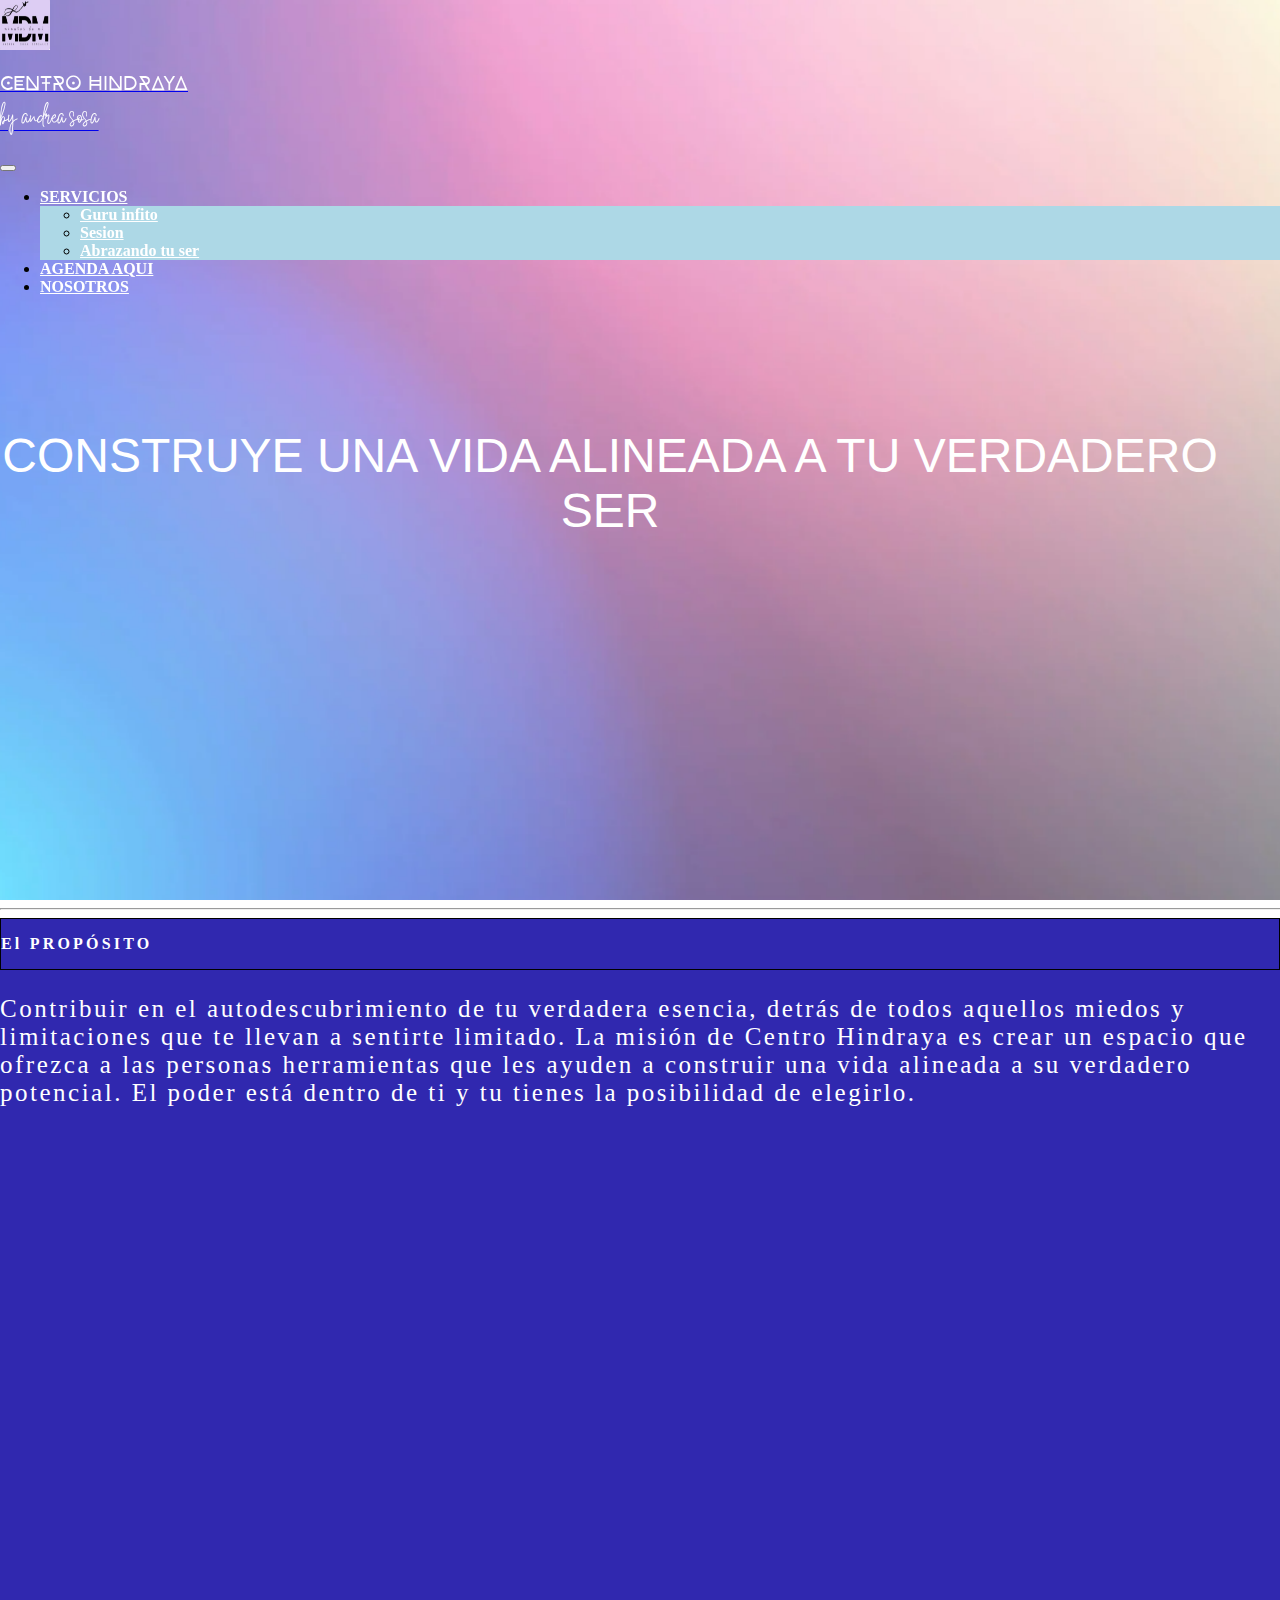
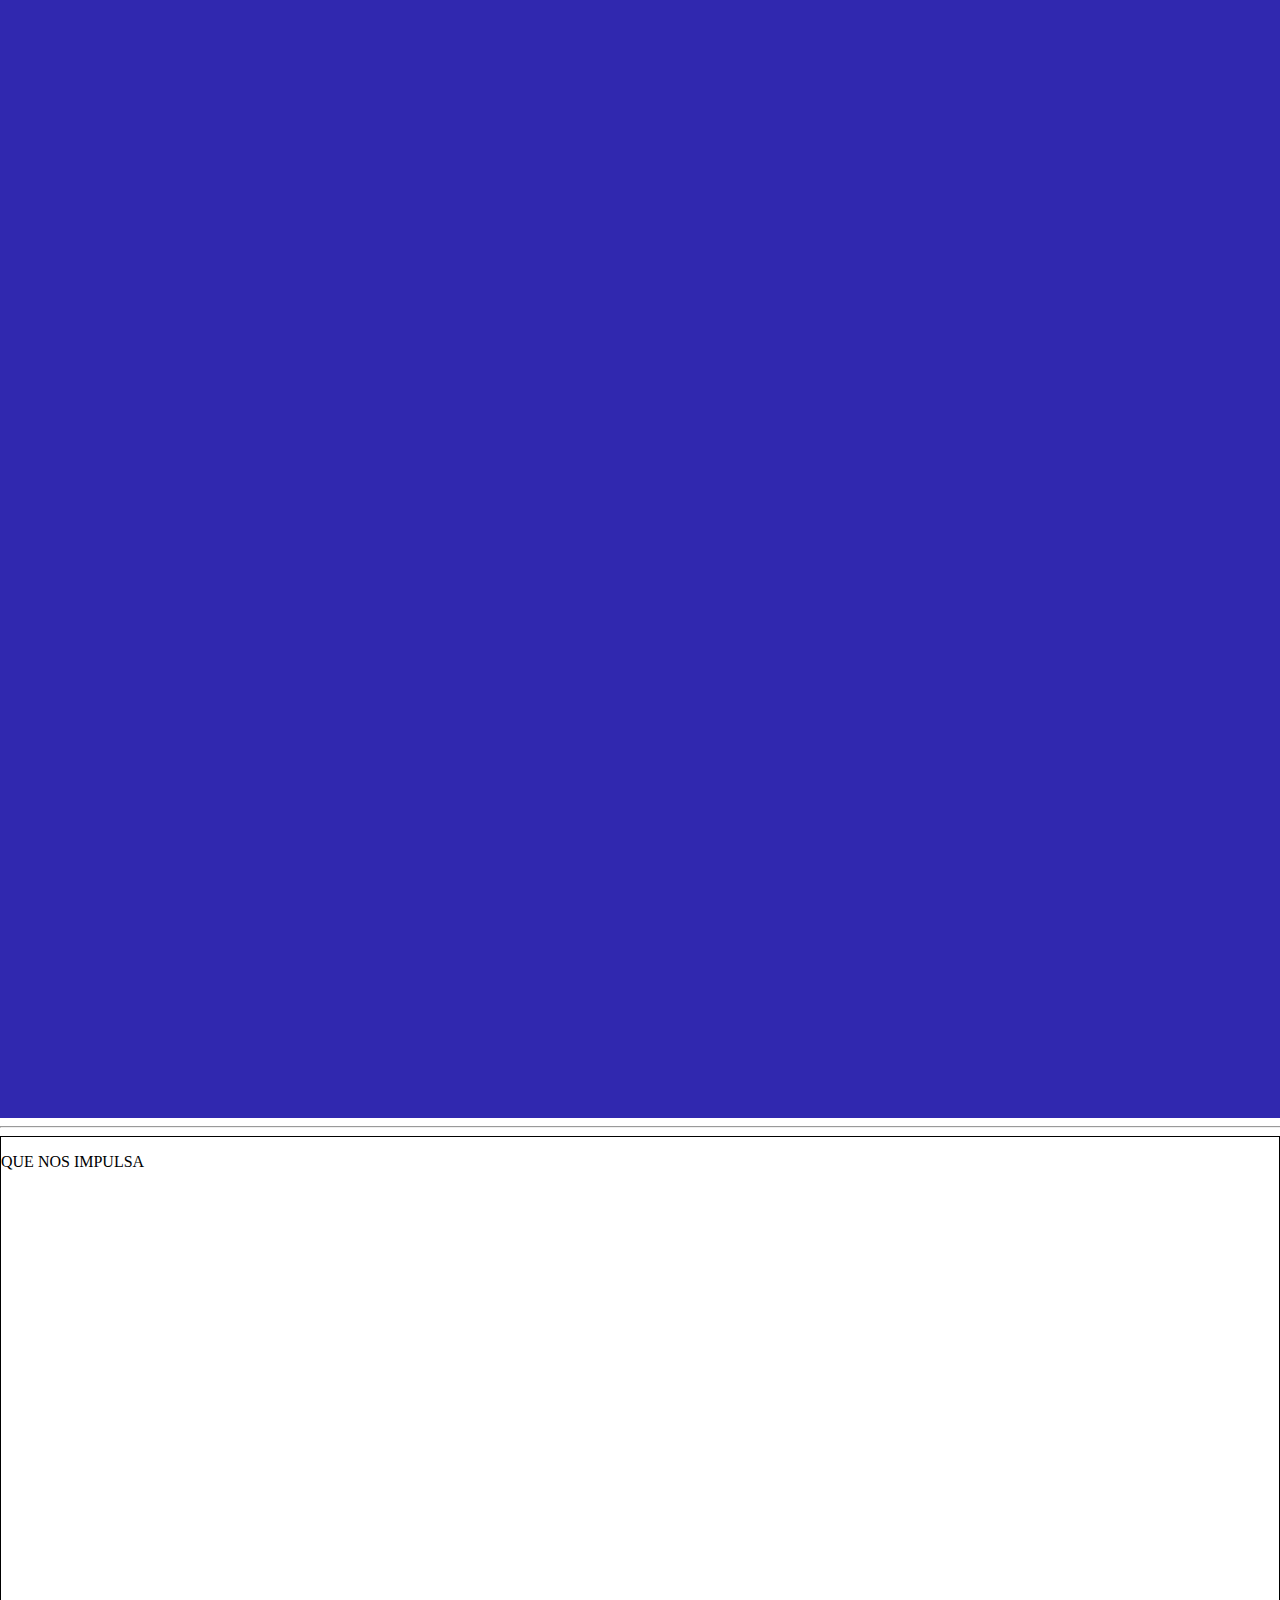
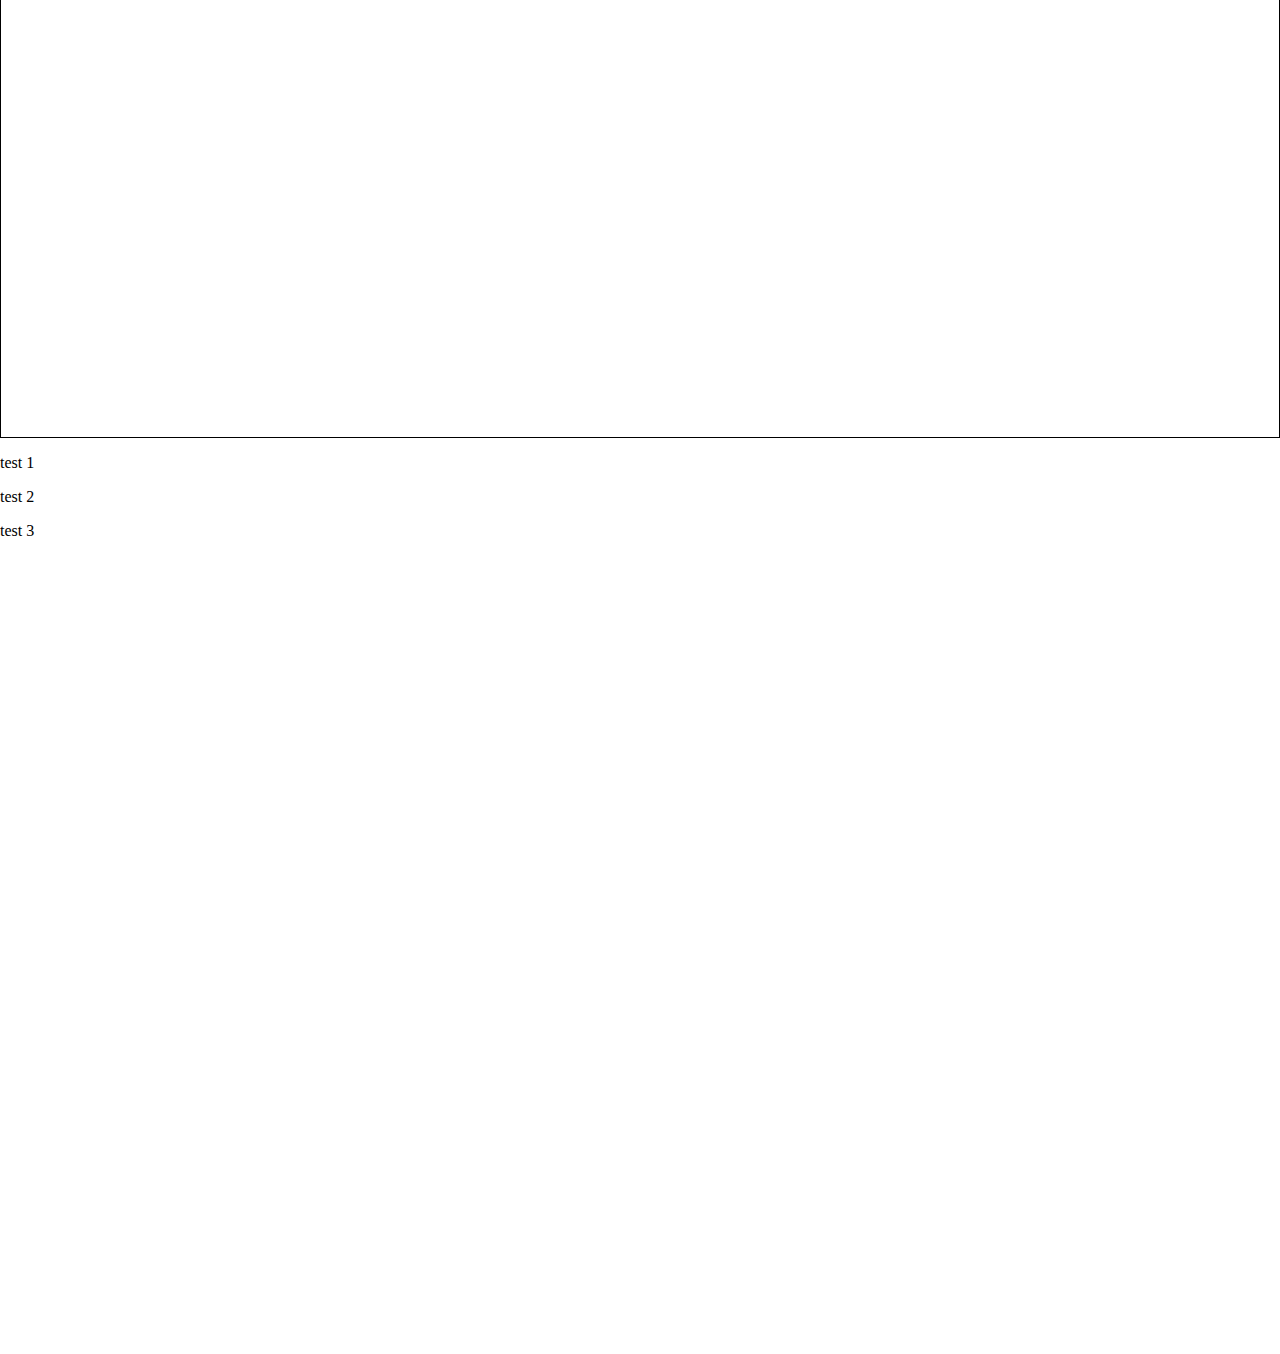
<file: CentroHindraya/index.html>
<!doctype html>
<html lang="en">
  <head>
    <meta charset="utf-8">
    <meta name="viewport" content="width=device-width, initial-scale=1 shrink-to-fit=no">
    <link rel="stylesheet" href="css/styles.css">
    <title>Centro Hindraya</title>
    <link href="https://cdn.jsdelivr.net/npm/bootstrap@5.2.3/dist/css/bootstrap.min.css" rel="stylesheet" integrity="sha384-rbsA2VBKQhggwzxH7pPCaAqO46MgnOM80zW1RWuH61DGLwZJEdK2Kadq2F9CUG65" crossorigin="anonymous">
  </head>


  <body style="height:2000px" class="mw-100">
        <nav class="navbar fixed-top navbar-expand-md navbar-light">
          <div class="container-fluid">
          <a
            href="#"
            class="navbar-brand m-0">
            <span id="logoImg">
              <img
                class="d-inline-block align-top"
                src="images/logomdm.png" alt="Logo"
                width="50px" height="50px">
              </a>
            </span>
              <a
                href="#"
                class="navbar-brand mb-0 h1">
              <p><span class="navbarName">CENTRO HINDRAYA</span><br><span class="navbarAutor">by andrea sosa</span></p>
            </a>
            <button
            type="button"
            data-bs-toggle="collapse"
            data-bs-target="#navbarNav"
            class="navbar-toggler"
            aria-controls="navbarNav"
            aria-expand="false"
            aria-label="toggle navigation">
            <span class="navbar-toggler-icon"></span>
            </button>
            <div
              class="collapse navbar-collapse justify-content-end"
              id="navbarNav">
              <ul class="navbar-nav">
                <li class="nav-item dropdown">
                  <a href="#" class="nav-link dropdown-toggle"
                  id="navbarDropdown" role="button"
                  data-bs-toggle="dropdown"
                  aria-expanded="false">
                    SERVICIOS
                  </a>
                  <ul class="dropdown-menu"
                    aria-labelledby="navbarDropdown">
                      <li><a href="#" class="dropdown-item">Guru infito</a></li>
                      <li><a href="#" class="dropdown-item">Sesion</a></li>
                      <li><a href="#" class="dropdown-item">Abrazando tu ser</a></li>
                    </ul>
                  </li>
                  <li class="nav-item active">
                    <a href="#" class="nav-link">
                      AGENDA AQUI
                    </a>
              </li>
              <li class="nav-item active">
                <a href="#" class="nav-link">
                  NOSOTROS
                </a>
              </li>
            </ul>
          </div>
        </nav>

        <!--SECCION: Primer Seccion -->
        <div class="container-fluid" id="portada">
          <div class="row">
            <div class="col-xl-6 col-lg-6 col-md-6 col-sm-12 col-xs-12" id="solucion">
              <p id="construye"><span>construye una</span>
              <span>vida alineada a</span>
              <span>tu verdadero ser</span></p>
            </div>
            <div class="col-xl-6 col-lg-6 col-md-6 col-sm-12 col-xs-12" id="meditacion">
            </div>
          </div>
        </div>

    <hr id="sec1a2">

    <!--PROPUESTA-->
    <section>
    <div class="container-fluid" id="Propuesta">
      <div class="row">
            <div class="col-lg-6 col-md-12 col-sm-12" id="DivProposito">
              <p id="proposito">El PROPÓSITO</p>
              <!-- figure>
                <div class="fixed-wrap">
                  <div class="fixed" id="fixed">
                  </div>
                </div>
              </figure-->
            </div>
            <div class="col-lg-6 col-md-12 col-sm-12" id="T2R1C2">
              <p>Contribuir en el autodescubrimiento de tu verdadera esencia, detrás de todos aquellos miedos y limitaciones que te llevan a sentirte limitado. La misión de Centro Hindraya es crear un espacio que ofrezca a las personas herramientas que les ayuden a construir una vida alineada a su verdadero potencial. El poder está dentro de ti y tu tienes la posibilidad de elegirlo.</p>
            </div>
          </div>
          <div class="row" id="T2R2">
            <div class="col-6" id="T2R2C1">
            </div>
          </div>
      </div>
    </section>

    <hr width=100%>


<!--  SECCION: QUE NOS IMPULSA -->
    <div class="container-fluid">
      <div class="row" id="Impulsa">
        <div class="col-lg-12 col-md-12 col-sm-12">
          <p>QUE NOS IMPULSA</p>
        </div>
      </div>

      <div class="row" id="elementos-impulsa">
        <div class="col-lg-4 col-md-4 col-sm-12" id="Celdas">
          <p>test 1</p>
        </div>
        <div class="col-lg-4 col-md-4 col-sm-12" id="Celdas">
          <p>test 2</p>
        </div>
        <div class="col-lg-4 col-md-4 col-sm-12" id="Celdas">
          <p>test 3</p>
        </div>
      </div>
    </div>





    <script src="js\navbarscroll.js"></script>
    <script src="js\figurescroll.js"></script>
    <script src="https://cdn.jsdelivr.net/npm/bootstrap@5.2.3/dist/js/bootstrap.bundle.min.js" integrity="sha384-kenU1KFdBIe4zVF0s0G1M5b4hcpxyD9F7jL+jjXkk+Q2h455rYXK/7HAuoJl+0I4" crossorigin="anonymous"></script>
  </body>
</html>
</file>
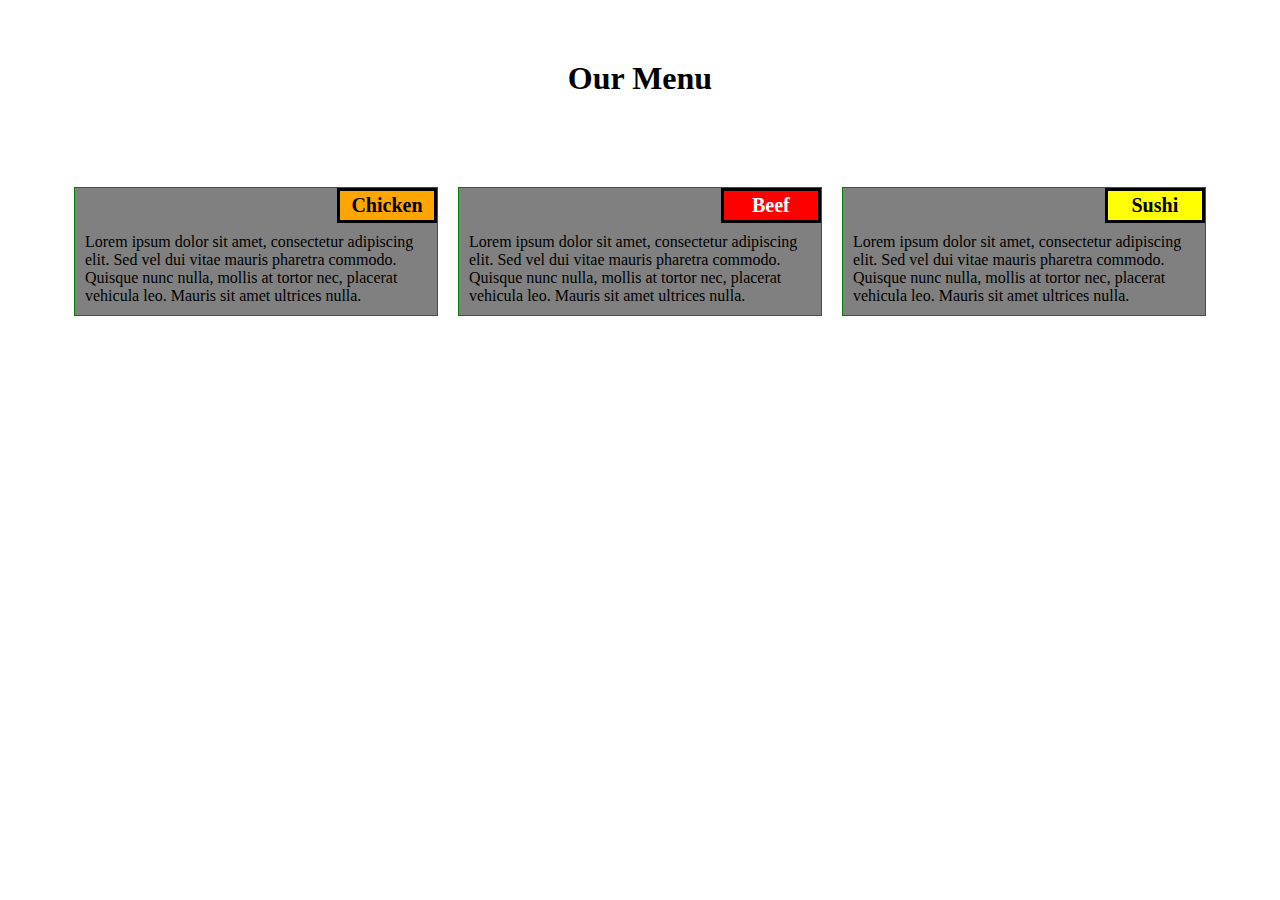
<file: modulo2test/index.html>
<!DOCTYPE html>
<html>
<head>
	<meta charset="utf-8">
	<meta name="viewport" content="width=device-width, initial-scale=1">
  <link rel="stylesheet" href="StyleSheet.css">
<title>Menu Module 2</title>
<style>

</style>

</head>

<body>
	<h1 class="head">Our Menu</h1>
	<sector class="container">
  	<div class="row">
    	<div class="col-lg-4 col-md-6 col-sm-12"><div class="rectangulos"><p class="cabeza1">Chicken</p><p>Lorem ipsum dolor sit amet, consectetur adipiscing elit. Sed vel dui vitae mauris pharetra commodo. Quisque nunc nulla, mollis at tortor nec, placerat vehicula leo. Mauris sit amet ultrices nulla. </p></div></div>
    	<div class="col-lg-4 col-md-6 col-sm-12"><div class="rectangulos"><p class="cabeza2">Beef</p><p>Lorem ipsum dolor sit amet, consectetur adipiscing elit. Sed vel dui vitae mauris pharetra commodo. Quisque nunc nulla, mollis at tortor nec, placerat vehicula leo. Mauris sit amet ultrices nulla. </p></div></div>
    	<div class="col-lg-4 col-md-12 col-sm-12"><div class="rectangulos"><p class="cabeza3">Sushi</p><p>Lorem ipsum dolor sit amet, consectetur adipiscing elit. Sed vel dui vitae mauris pharetra commodo. Quisque nunc nulla, mollis at tortor nec, placerat vehicula leo. Mauris sit amet ultrices nulla. </p></div></div>
  	</div>
	</sector>
</body>

</html>
</file>
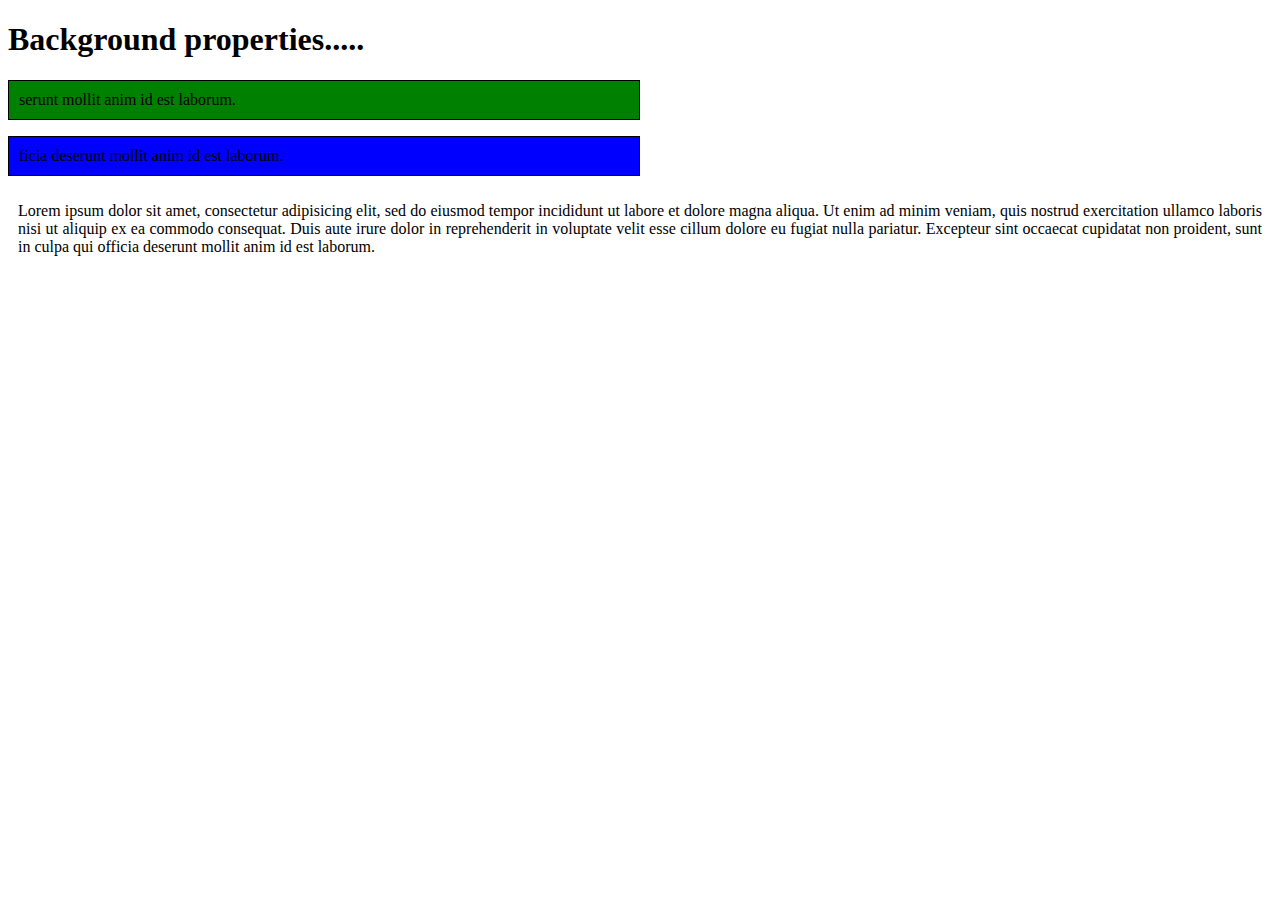
<file: site/Absoluterelative.html>
<!DOCTYPE html>
<html>
<head>
	<meta charset="utf-8">
	<meta name="viewport" content="width=device-width, initial-scale=1">
<title>Background</title>
<style>
	* {
		box-sizing: border-box;
	}
	body {
		background-color: blue;
		background: url("https://codigofacilito.com/system/articles/covers/000/000/043/original/html.jpg?1444827874") center;
		background-size: 50px;
		text-align: justify;
	}
	div{
		background-color: white;
	}
	p {
		width: 50%;
		border: 1px solid black;
		margin-right: 0px;
		padding: 10px;
		position: relative;
	}
	section{
		padding: 10px;
	}
	#p1 {
		background-color: green;
		position: relative;
		bottom: 100 px;
		left: 1000 px
	}
	#p2 {
		background-color: blue;
		position: relative;
		top: 1000 px;
		left: 100 px
	}

</style>
</head>

<body>

<h1 id="bg">Background properties.....</h1>
<div>
	<p id="p1">serunt mollit anim id est laborum.</p>
	<p id="p2">ficia deserunt mollit anim id est laborum.</p>

	<section>Lorem ipsum dolor sit amet, consectetur adipisicing elit, sed do eiusmod tempor incididunt ut labore et dolore magna aliqua. Ut enim ad minim veniam, quis nostrud exercitation ullamco laboris nisi ut aliquip ex ea commodo consequat. Duis aute irure dolor in reprehenderit in voluptate velit esse cillum dolore eu fugiat nulla pariatur. Excepteur sint occaecat cupidatat non proident, sunt in culpa qui officia deserunt mollit anim id est laborum.</section>
</div>


</body>

</html>
</file>
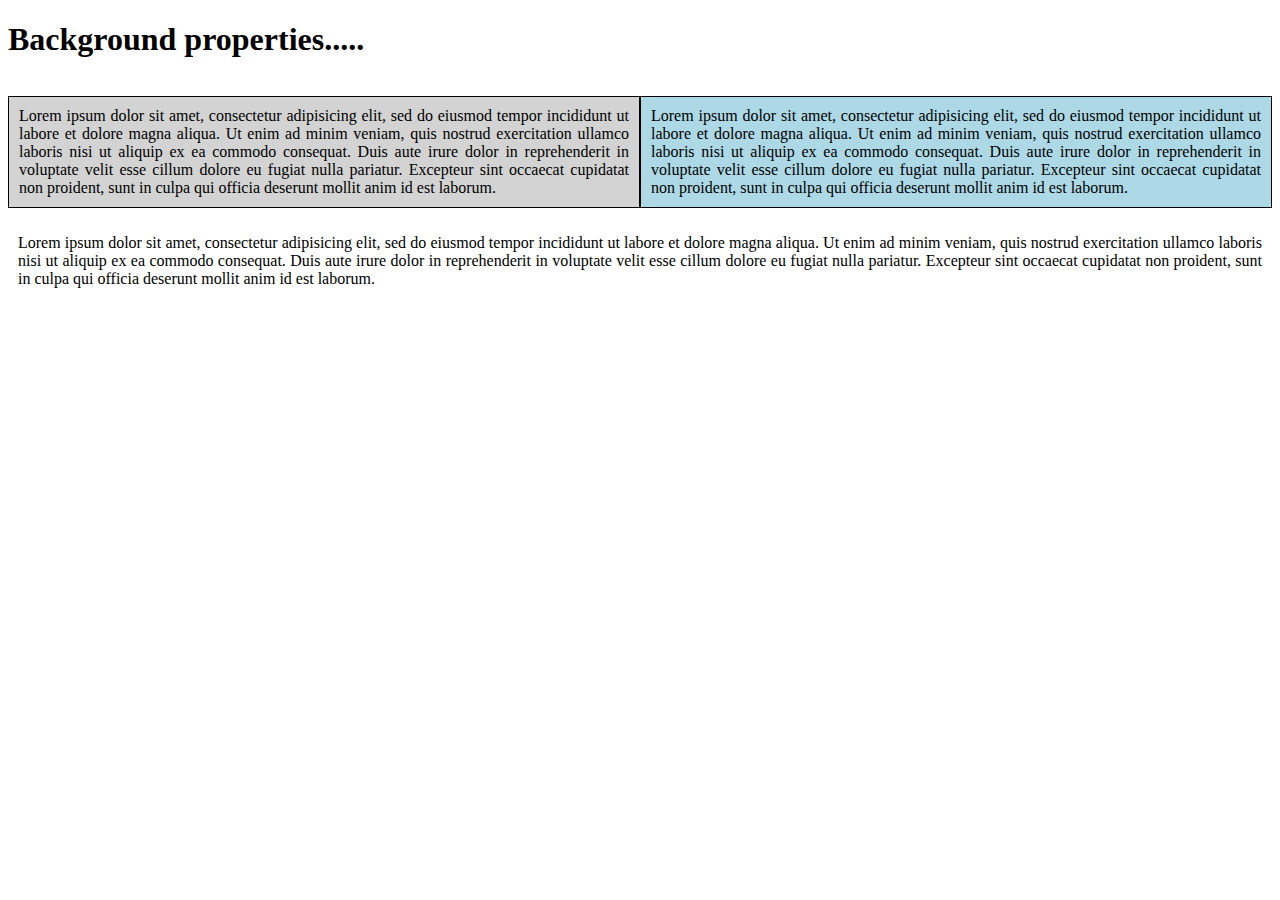
<file: site/Background styles.html>
<!DOCTYPE html>
<html>
<head>
	<meta charset="utf-8">
	<meta name="viewport" content="width=device-width, initial-scale=1">
<title>Background</title>
<style>
	* {
		box-sizing: border-box;
	}
	body {
		background-color: blue;
		background: url("https://codigofacilito.com/system/articles/covers/000/000/043/original/html.jpg?1444827874") center;
		background-size: 50px;
		text-align: justify;
	}
	div{
		background-color: white;
	}
	p {
		width: 50%;
		border: 1px solid black;
		margin-right: 0px;
		padding: 10px;
	}
	section{
		clear: both;
		padding: 10px;
	}
	#p1 {
		background-color: lightgray;
		float: left;
	}
	#p2 {
		background-color: lightblue;
		float: left;
	}

</style>
</head>

<body>

<h1 id="bg">Background properties.....</h1>
<div>
	<p id="p1">Lorem ipsum dolor sit amet, consectetur adipisicing elit, sed do eiusmod tempor incididunt ut labore et dolore magna aliqua. Ut enim ad minim veniam, quis nostrud exercitation ullamco laboris nisi ut aliquip ex ea commodo consequat. Duis aute irure dolor in reprehenderit in voluptate velit esse cillum dolore eu fugiat nulla pariatur. Excepteur sint occaecat cupidatat non proident, sunt in culpa qui officia deserunt mollit anim id est laborum.</p>
	<p id="p2">Lorem ipsum dolor sit amet, consectetur adipisicing elit, sed do eiusmod tempor incididunt ut labore et dolore magna aliqua. Ut enim ad minim veniam, quis nostrud exercitation ullamco laboris nisi ut aliquip ex ea commodo consequat. Duis aute irure dolor in reprehenderit in voluptate velit esse cillum dolore eu fugiat nulla pariatur. Excepteur sint occaecat cupidatat non proident, sunt in culpa qui officia deserunt mollit anim id est laborum.</p>

	<section>Lorem ipsum dolor sit amet, consectetur adipisicing elit, sed do eiusmod tempor incididunt ut labore et dolore magna aliqua. Ut enim ad minim veniam, quis nostrud exercitation ullamco laboris nisi ut aliquip ex ea commodo consequat. Duis aute irure dolor in reprehenderit in voluptate velit esse cillum dolore eu fugiat nulla pariatur. Excepteur sint occaecat cupidatat non proident, sunt in culpa qui officia deserunt mollit anim id est laborum.</section>
</div>


</body>

</html>
</file>
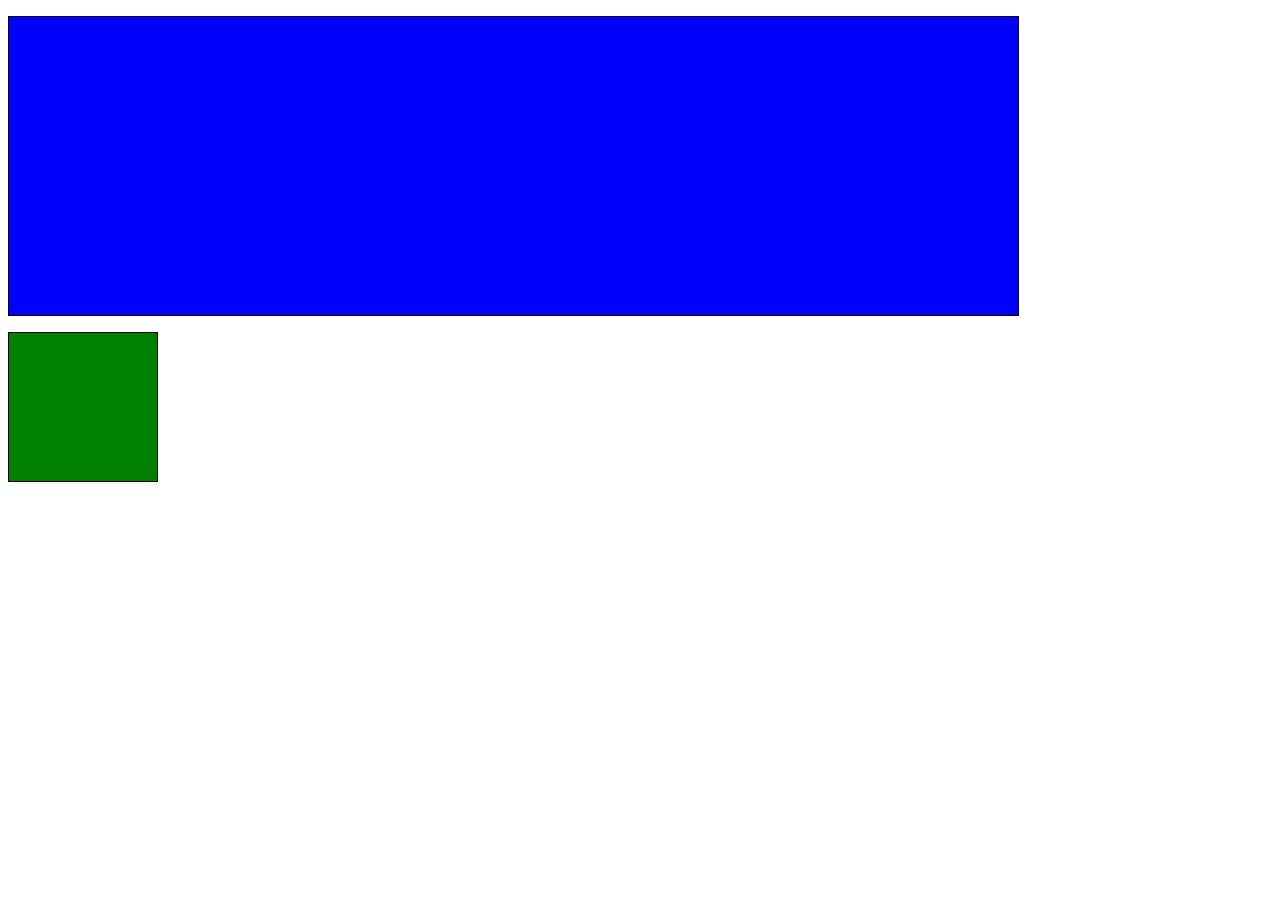
<file: site/mediaquerie.html>
<!DOCTYPE html>
<html>
<head>
	<meta charset="utf-8">
	<meta name="viewport" content="width=device-width, initial-scale=1">
<title>Media queries</title>
<style>
	* {
		box-sizing: border-box;
	}
	p {
		border: 1px solid black;
		margin-bottom: 15 px;
	}
	#p1 {
		background-color: blue;
		width: 300px;
		height: 300px;
	}
	#p2 {
		background-color: green;
		width: 50px;
		height:50px;
	}
/* Larga devices only*/
@media (min-width: 1200px) {
	#p1 {
		width: 80%;
	}
	#p2 {
		width: 150px;
		height:150px;
	}
}

/* medium devices only */
@media (min-width: 992px) and (max-width: 1199px){
	#p1 {
		width: 50%;
	}
	#p2 {
		width: 100px;
		height:100px;
	}
}

</style>
</head>

<body>
<p id="p1"></p>
<p id="p2"></p>
</body>

</html>
</file>
<file: CentroHindraya/css/styles.css>
/*font type*/
@font-face {font-family: 'whitestar';  src: url('WhiteStar.otf');}
@font-face {font-family: 'cocobiker'; src: url('CocoBiker.ttf');}


.row{
  padding:0;
  margin:0;
  max-width: 100%;
  height:100vh;
}


body {
  margin: 0;
  padding: 0;
}

/*NAVBAR*/
nav {
  position: -webkit-sticky;
  position: sticky;
  position: fixed;
  top: 0;
  height: 90px;
  width: 100%;
  background: linear-gradient(to bottom, #000, #0003 0%,#); /* background when scroll is in the top */
  transition: background 1s; /* control how smooth the background changes */
  margin: 0;
  padding: 0;
}

/*NAVBAR SCROLL*/
nav.scrolled {
  background: #fff;
}



/*CENTRO HIDRAYA*/
.navbarName {
  color: #fff;
  font-family: 'cocobiker', cursive;
  text-transform: uppercase;
  font-size: 1.2em;
}

/*AFTER SCROLLING: CENTRO HIDRAYA*/
nav.scrolled .navbarName {
  color: purple;
  font-family: 'cocobiker', cursive;
  text-transform: uppercase;
  font-size: 1.2em;
}

/*by andrea sosa*/
.navbarAutor {
  color: #fff;
  font-family: 'whitestar', cursive;
  text-transform: lowercase;
  font-size: 1.2em;

}

/*After Scrolling: by andrea sosa */
nav.scrolled .navbarAutor {
  color: purple;
  font-family: 'whitestar', cursive;
  text-transform: lowercase;
  font-size: 1.2em;
}

/*MENU: SERVICIOS, AGENDA AQUI Y NOSTROS */
.nav-item a{
  font-weight: bolder;
  color: #fff;
}

/*MENU AFTER SCROLLING: SERVICIOS, AGENDA AQUI Y NOSTROS */
nav.scrolled .nav-item a{
  font-weight: bolder;
  color: purple;
}

.nav-item .dropdown-menu{
  background-color: lightblue;
}

/*PRIMER CONTAINER*/
/*Construye una vida*/
#portada{
  height: 100vh;
  width: 100%;
  background: url('../images/FondoMain.png');
  background-repeat: no-repeat;
  background-size: cover;
  background-position: center top;
}

/*CONSTRUYE UNA VIDA... esta en seccion Responsive Design bajo nombre #solucion
#solucion{
  padding-top: 180px;
  padding-left: 0px;
  height:650px;
}

#construye {
  color: #fff;
  font-family: Arial;
  text-transform: uppercase;
  font-size: 3em;
} */

/*IMAGEN ANDY SOSA*/
/*Imagen in Responsive Design*/

#sec1a2{
  width: 100%;
  color: #000;
}

/*SECCION PROPOSITO*/
/*Container for Proposito*/
#Propuesta  {
  height: auto;
  width: 100%;
  background-color: #3028af;
  background-size: 100%;
}

#DivProposito {
  text-align: left;
  vertical-align: middle;
  border: 1px solid black;
  padding:0;
}

#DivProposito p{
  color: white;
  letter-spacing: .2em;
  font-size: 100%;
  font-weight: bold;
}

#T2R1C2 {
  color: white;
  letter-spacing: .1em;
  font-size: 25px;
}

/*fixed-wrap background image */
figure {
  position: relative;
  height:650px;
  width:100%;
  margin:0!important;
}

figure.scrolled{
  height:320px;
}

.fixed-wrap {
  clip: rect(0, auto, auto, 0);
  position: absolute;
  top:0;
  left:0;
  width:100%;
  height:100%;
  background-color: #3028af;
}

figure.scrolled .fixed-wrap {
  clip: rect(0, auto, auto, 0);
  position: absolute;
  top:0;
  left:0;
  width:100%;
  height:100%;
}

.fixed {
  background-image: url('../images/FixedImg1.png');
  position: fixed;
  display: block;
  top:50% ;
  left:12%;
  background-size: cover;
  background-position: center center;
  -webkit-transform: translateZ(0);
  transform: translateZ(0);
  will-change: transform;
}

figure.scrolled .fixed {
  background-image: url('../images/FixedImg1.png');
  background-color: inherit;
  position: relative;
  display: block;
  top: 24%;
  left: 20%;
  background-size: cover;
  background-position: center center;
}

/*SECCION: QUE NOS IMPULSA*/

/*Que nos impulsa*/
#Impulsa {
  border: 1px solid black;
  width:auto;
}

/********** Large devices only **********/
@media (min-width: 1200px) {

    /*CONSTRUYE UNA VIDA...*/
    #solucion{
      padding: inherit;
      padding: 15% 30px 30px 0;
      vertical-align: middle;
      height:100%;
    }

    #solucion p{
      height: 100%;
      vertical-align: middle;
      text-align: center;
      padding:inherit;
    }

    #construye {
      color: #fff;
      font-family: Arial;
      text-transform: uppercase;
      font-size: 3em;
    }

    #meditacion{
      height: 100%;
      background: url('../images/Fondo_main2.png');
      background-repeat: no-repeat;
      background-position: center bottom;
      background-size: contain;
    }
}

/********** Large devices only **********/
@media (min-width: 992px) and (max-width:1199px) {
  /*CONSTRUYE UNA VIDA...*/
  #solucion{
    padding-top:20vh;
    height:100%;
  }

  #solucion p{
    height: 100%;
    vertical-align: middle;
    text-align: center;
    padding: inherit;
    margin: auto;
  }

  #construye {
    color: #fff;
    font-family: Arial;
    text-transform: uppercase;
    font-size: 3em;
  }

  #meditacion{
    height: 100%;
    background: url('../images/Fondo_main2.png');
    background-repeat: no-repeat;
    background-position: center bottom;
    background-size:contain;
  }
}

/********** Medium devices only **********/
@media (min-width: 768px) and (max-width: 991px) {

  /*CONSTRUYE UNA VIDA...*/
  #solucion{
    padding-top: 180px;
    padding-left: 40px;
    height:100%;
  }

  #construye {
    color: #fff;
    font-family: Arial;
    text-transform: uppercase;
    font-size: 3em;
  }

  #meditacion{
    height: 100%;
    background: url('../images/Fondo_main2.png');
    background-repeat: no-repeat;
    background-position: center bottom;
    background-size:contain;
  }
}

/********** Small devices only **********/
@media (max-width: 767px) {
  /*CENTRO HIDRAYA*/
  #logoImg{
    display: none;
    visibility: hidden;
  }


  nav, .navbar-brand {padding:0;}

  .navbar-nav{background-color: #fff; color:purple;}

  .nav-item a{color:purple!important;}

  .navbarName {
    color: #fff;
    font-family: 'cocobiker', cursive;
    text-transform: uppercase;
    font-size: 6vw;
  }

  /*AFTER SCROLLING: CENTRO HIDRAYA*/
  nav.scrolled .navbarName {
    color: purple;
    font-family: 'cocobiker', cursive;
    text-transform: uppercase;
    font-size: 6vw;
  }

  /*by andrea sosa*/
  .navbarAutor {
    color: #fff;
    font-family: 'whitestar', cursive;
    text-transform: lowercase;
    font-size: 6vw;
  }

  /*After Scrolling: by andrea sosa */
  nav.scrolled .navbarAutor {
    color: purple;
    font-family: 'whitestar', cursive;
    text-transform: lowercase;
    font-size: 6vw;
  }

  .navbar-collapse {
    position: fixed;
    top: 90px;
    right: 0;
    padding-left: 15px;
    padding-right: 15px;
    padding-bottom: 15px;
    width: 100%;
    background: #fff;
    max-width: 320px;
    height: 100vh;
    overflow-y: auto;
  }

  .navbar-collapse.collapsing {
    height: 100%;
    -webkit-transition: right 0.3s ease;
    -o-transition: right 0.3s ease;
    -moz-transition: right 0.3s ease;
    transition: right 0.3s ease;
    right: -100%;
  }

  .navbar-collapse.show {
    right: 0;
    -webkit-transition: right 0.3s ease-out;
    -o-transition: right 0.3s ease-out;
    -moz-transition: right 0.3s ease-out;
    transition: right 0.3s ease-out;
  }

  /*CONSTRUYE UNA VIDA...*/
  #solucion{
    padding: auto;
    padding-top:90px;
    vertical-align: middle;
    height: 50%;
  }

  #solucion p{
    height: 100%;
    vertical-align: middle;
    padding:inherit;
  }

  #construye {
    color: #fff;
    font-family: Arial;
    text-transform: uppercase;
    font-size: 6.8vw;
    text-align: center;
    padding: 5%;
  }

/*Foto Meditacion*/
  #meditacion{
    background: url('../images/Fondo_main2_sm.png');
    height: 50%;
    background-repeat: no-repeat;
    background-position: center bottom;
    background-size: 100%;
  }

/*SEGUNDA SECCION: Propuesta*/
  #DivProposito {
    text-align: left;
    vertical-align: middle;
    border: 1px solid black;
    padding:0;
  }

  #DivProposito p{
    color: white;
    letter-spacing: .2em;
    font-size: 8vw;
    font-weight: bold;
  }
 }
</file>
<file: modulo2test/StyleSheet.css>
html {
  margin: 0px;
  padding: 0px;
  border: 0px;
  left: 0px;
  top: 0px;
}

* {
  box-sizing: border-box;
  margin: 0;
  padding: 0;
}

body {
  background-color: white;
}

.head{
  text-align: center;
  margin-top: 60px;
}

.row {
  width: 90%;
  height: 300px;
  margin-left: auto;
  margin-right: auto;
}

p{
  padding: 10px;
}

.rectangulos {
    position: relative;
    border: 1px solid green;
    margin-left: 10px;
    margin-right: 10px;
    margin-top: 30px;
    background-color: gray;
}

.cabeza1 {
  width: 100px;
  height: auto;
  padding: 3px;
  font-size: 125%;
  border: 3px solid black;
  position: relative;
  margin-left: auto;
  font-weight: bold;
  text-align: center;
  background-color: orange;
  color: black;
}

.cabeza3 {
  width: 100px;
  height: auto;
  padding: 3px;
  font-size: 125%;
  border: 3px solid black;
  position: relative;
  margin-left: auto;
  font-weight: bold;
  text-align: center;
  background-color: yellow;
  color: black;
}

.cabeza2 {
  width: 100px;
  height: auto;
  padding: 3px;
  font-size: 125%;
  border: 3px solid black;
  position: relative;
  margin-left: auto;
  font-weight: bold;
  text-align: center;
  background-color: red;
  color: white;
}

.container{
    position: relative;
    top: 60px;
}

/********** Large devices only **********/
@media (min-width: 992px) {
  .col-lg-1, .col-lg-2, .col-lg-3, .col-lg-4, .col-lg-5, .col-lg-6, .col-lg-7, .col-lg-8, .col-lg-9, .col-lg-10, .col-lg-11, .col-lg-12 {
    float: left;
    position: relative;
  }
  .col-lg-1 {
    width: 8.33%;
  }
  .col-lg-2 {
    width: 16.66%;
  }
  .col-lg-3 {
    width: 25%;
  }
  .col-lg-4 {
    width: 33.33%;
  }
  .col-lg-5 {
    width: 41.66%;
  }
  .col-lg-6 {
    width: 50%;
  }
  .col-lg-7 {
    width: 58.33%;
  }
  .col-lg-8 {
    width: 66.66%;
  }
  .col-lg-9 {
    width: 74.99%;
  }
  .col-lg-10 {
    width: 83.33%;
  }
  .col-lg-11 {
    width: 91.66%;
  }
  .col-lg-12 {
    width: 100%;
  }
}

/********** Medium devices only **********/
@media (min-width:768px) and (max-width: 992px) {
  .col-md-1, .col-md-2, .col-md-3, .col-md-4, .col-md-5, .col-md-6, .col-md-7, .col-md-8, .col-md-9, .col-md-10, .col-md-11, .col-md-12 {
    float: left;
    position: relative;
    height: auto;
  }
  .col-md-1 {
    width: 8.33%;
  }
  .col-md-2 {
    width: 16.66%;
  }
  .col-md-3 {
    width: 25%;
  }
  .col-md-4 {
    width: 33.33%;
  }
  .col-md-5 {
    width: 41.66%;
  }
  .col-md-6 {
    width: 50%;
  }
  .col-md-7 {
    width: 58.33%;
  }
  .col-md-8 {
    width: 66.66%;
  }
  .col-md-9 {
    width: 74.99%;
  }
  .col-md-10 {
    width: 83.33%;
  }
  .col-md-11 {
    width: 91.66%;
  }
  .col-md-12 {
    width: 100%;
  }
}

  @media  (max-width:768px) {
    .col-sm-1, .col-sm-2, .col-sm-3, .col-sm-4, .col-sm-5, .col-sm-6, .col-sm-7, .col-sm-8, .col-sm-9, .col-sm-10, .col-sm-11, .col-sm-12 {
      float: left;
      position: relative;
      height: auto;
    }
    .col-sm-1 {
      width: 8.33%;
    }
    .col-sm-2 {
      width: 16.66%;
    }
    .col-sm-3 {
      width: 25%;
    }
    .col-sm-4 {
      width: 33.33%;
    }
    .col-sm-5 {
      width: 41.66%;
    }
    .col-sm-6 {
      width: 50%;
    }
    .col-sm-7 {
      width: 58.33%;
    }
    .col-sm-8 {
      width: 66.66%;
    }
    .col-sm-9 {
      width: 74.99%;
    }
    .col-sm-10 {
      width: 83.33%;
    }
    .col-sm-11 {
      width: 91.66%;
    }
    .col-sm-12 {
      width: 100%;
    }
}
</file>
